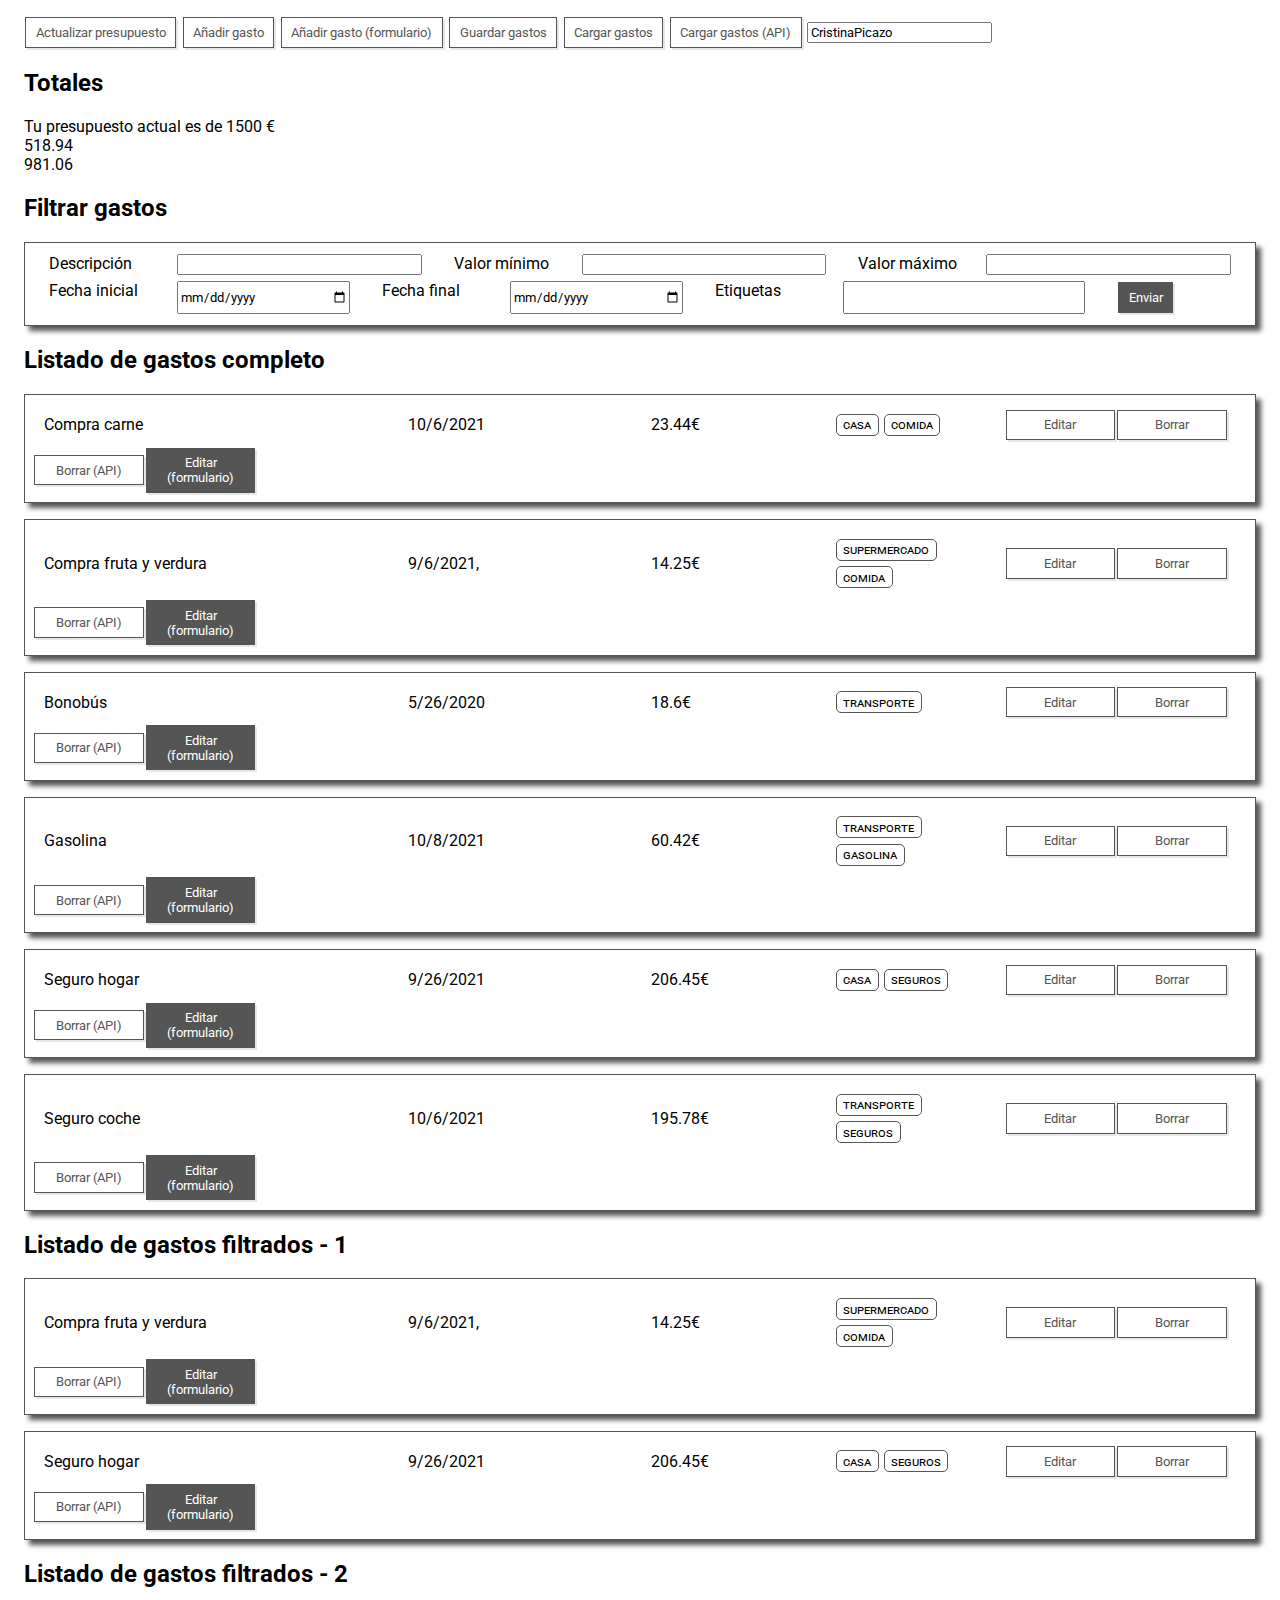
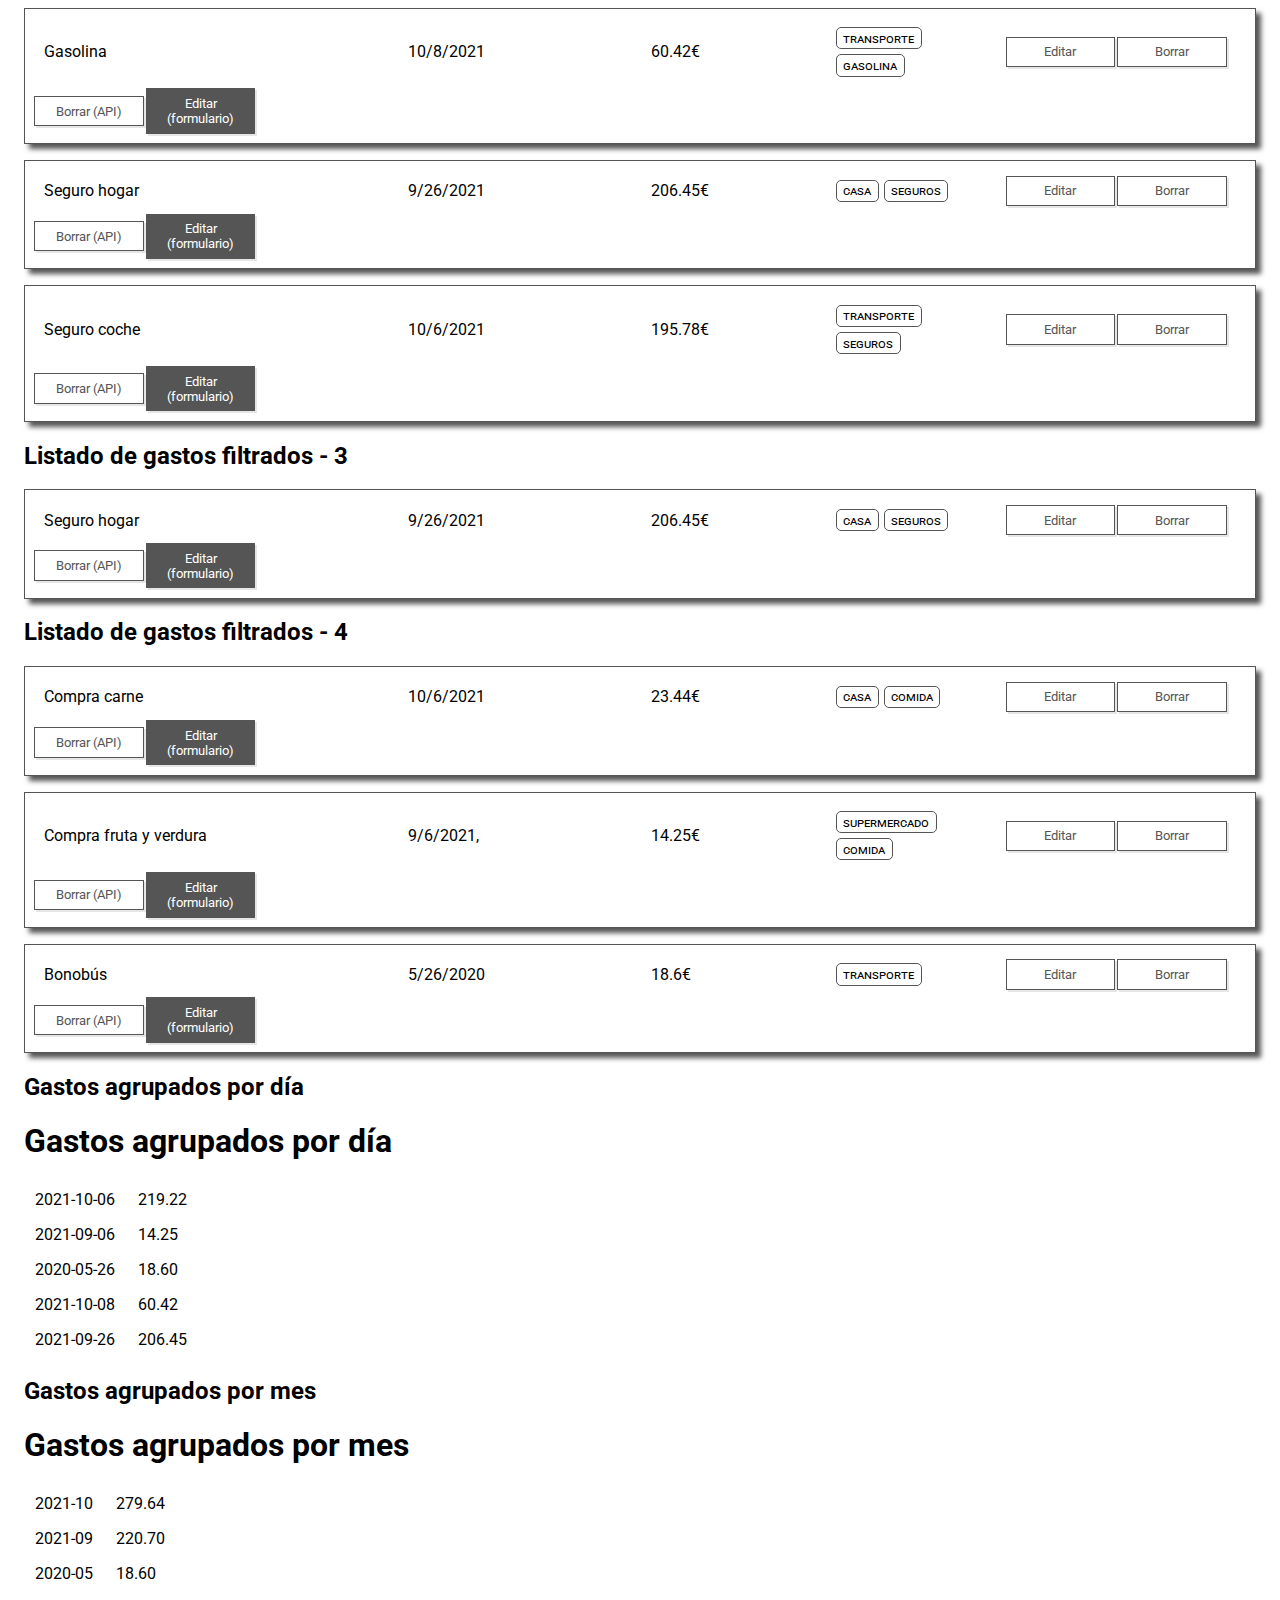
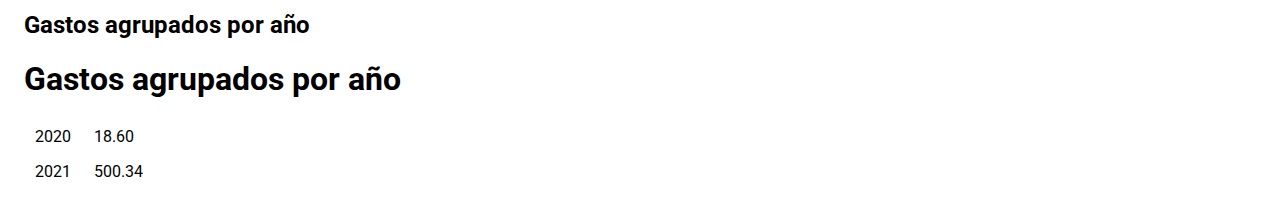
<file: index.html>
<!DOCTYPE html>
<html lang="es">
  <head>
    <meta charset="utf-8" />
    <meta name="viewport" content="width=device-width, initial-scale=1" />
    <link rel="stylesheet" href="./css/estilos.css" />
    <title>Gestor de Presupuesto - Cristina Picazo Merlos</title>
  </head>

  <body>
    <div id="aplicacion">
      <div id="controlesprincipales">
        <button type="button" id="actualizarpresupuesto">
          Actualizar presupuesto
        </button>
        <button type="button" id="anyadirgasto">Añadir gasto</button>
        <button type="button" id="anyadirgasto-formulario">
          Añadir gasto (formulario)
        </button>
        <button type="button" id="guardar-gastos">Guardar gastos</button>
        <button type="button" id="cargar-gastos">Cargar gastos</button>
        <button type="button" id="cargar-gastos-api">
          Cargar gastos (API)
        </button>
        <input type="text" id="nombre_usuario" value="CristinaPicazo" />
      </div>
      <h2>Totales</h2>
      <div id="presupuesto"></div>

      <div id="gastos-totales"></div>

      <div id="balance-total"></div>

      <div id="filtrar-gastos">
        <h2>Filtrar gastos</h2>
        <form id="formulario-filtrado">
          <div class="form-control">
            <label for="formulario-filtrado-descripcion">Descripción</label>
            <input
              type="text"
              name="formulario-filtrado-descripcion"
              id="formulario-filtrado-descripcion"
            />
          </div>
          <div class="form-control">
            <label for="formulario-filtrado-valor-minimo">Valor mínimo</label>
            <input
              type="number"
              name="formulario-filtrado-valor-minimo"
              id="formulario-filtrado-valor-minimo"
              step="0.01"
            />
          </div>
          <div class="form-control">
            <label for="formulario-filtrado-valor-maximo">Valor máximo</label>
            <input
              type="number"
              name="formulario-filtrado-valor-maximo"
              id="formulario-filtrado-valor-maximo"
              step="0.01"
            />
          </div>
          <div class="form-control">
            <label for="formulario-filtrado-fecha-desde">Fecha inicial</label>
            <input
              type="date"
              name="formulario-filtrado-fecha-desde"
              id="formulario-filtrado-fecha-desde"
            />
          </div>
          <div class="form-control">
            <label for="formulario-filtrado-fecha-hasta">Fecha final</label>
            <input
              type="date"
              name="formulario-filtrado-fecha-hasta"
              id="formulario-filtrado-fecha-hasta"
            />
          </div>
          <div class="form-control">
            <label for="formulario-filtrado-etiquetas-tiene">Etiquetas</label>
            <input
              type="text"
              name="formulario-filtrado-etiquetas-tiene"
              id="formulario-filtrado-etiquetas-tiene"
            />
          </div>
          <div class="form-control">
            <button type="submit">Enviar</button>
          </div>
        </form>
      </div>

      <h2>Listado de gastos completo</h2>
      <div id="listado-gastos-completo"></div>

      <h2>Listado de gastos filtrados - 1</h2>
      <div id="listado-gastos-filtrado-1"></div>

      <h2>Listado de gastos filtrados - 2</h2>
      <div id="listado-gastos-filtrado-2"></div>

      <h2>Listado de gastos filtrados - 3</h2>
      <div id="listado-gastos-filtrado-3"></div>

      <h2>Listado de gastos filtrados - 4</h2>
      <div id="listado-gastos-filtrado-4"></div>

      <h2>Gastos agrupados por día</h2>
      <div id="agrupacion-dia"></div>

      <h2>Gastos agrupados por mes</h2>
      <div id="agrupacion-mes"></div>

      <h2>Gastos agrupados por año</h2>
      <div id="agrupacion-anyo"></div>
    </div>
    <template id="formulario-template">
      <form>
        <div class="form-control">
          <label for="descripcion">Descripción</label>
          <input type="text" name="descripcion" id="descripcion" />
        </div>
        <div class="form-control">
          <label for="valor">Valor</label>
          <input type="number" step="0.01" name="valor" id="valor" />
        </div>
        <div class="form-control">
          <label for="fecha">Fecha</label>
          <input type="date" name="fecha" id="fecha" />
        </div>
        <div class="form-control">
          <label for="etiquetas">Etiquetas</label>
          <input type="text" name="etiquetas" id="etiquetas" />
        </div>
        <button type="submit">Enviar</button>
        <button class="cancelar" type="button">Cancelar</button>
        <button type="button" class="gasto-enviar-api">Enviar (API)</button>
      </form>
    </template>
    <script type="module" src="./js/generarDatosEstaticos.js"></script>
  </body>
</html>
</file>
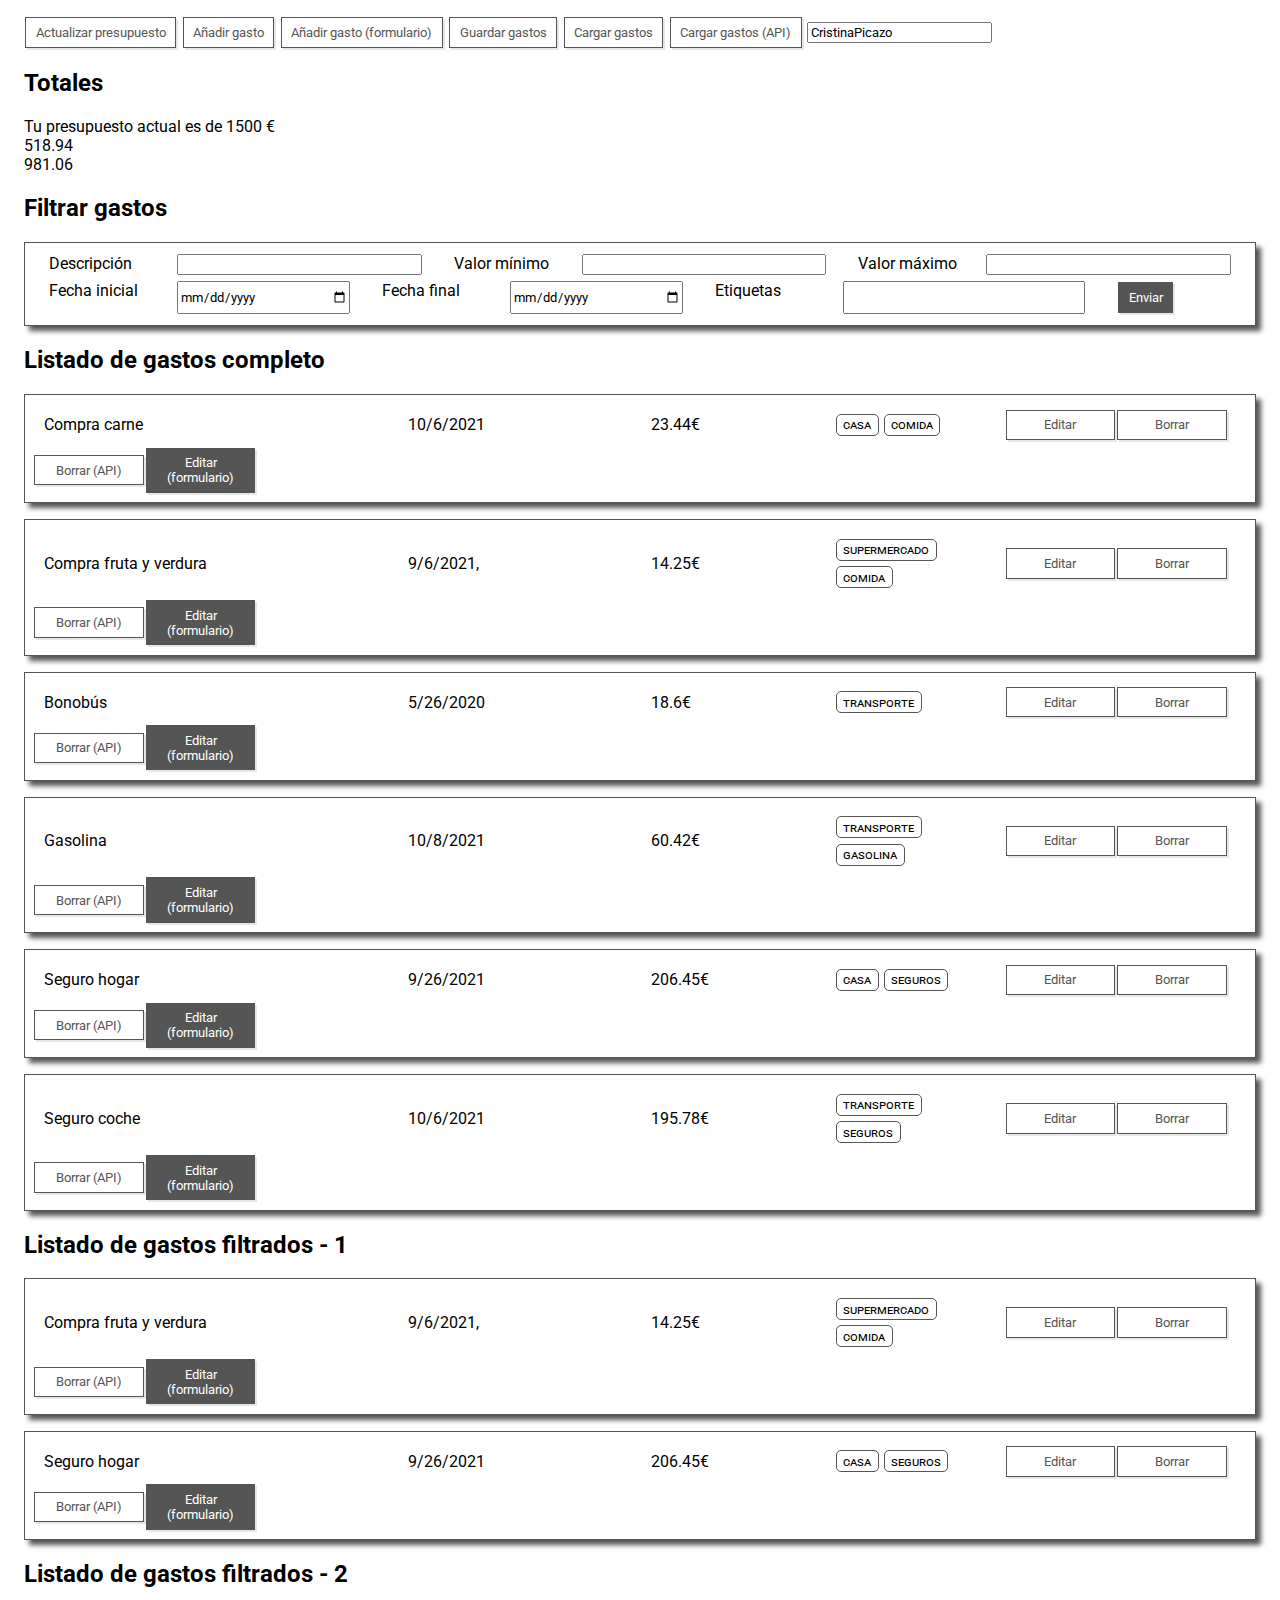
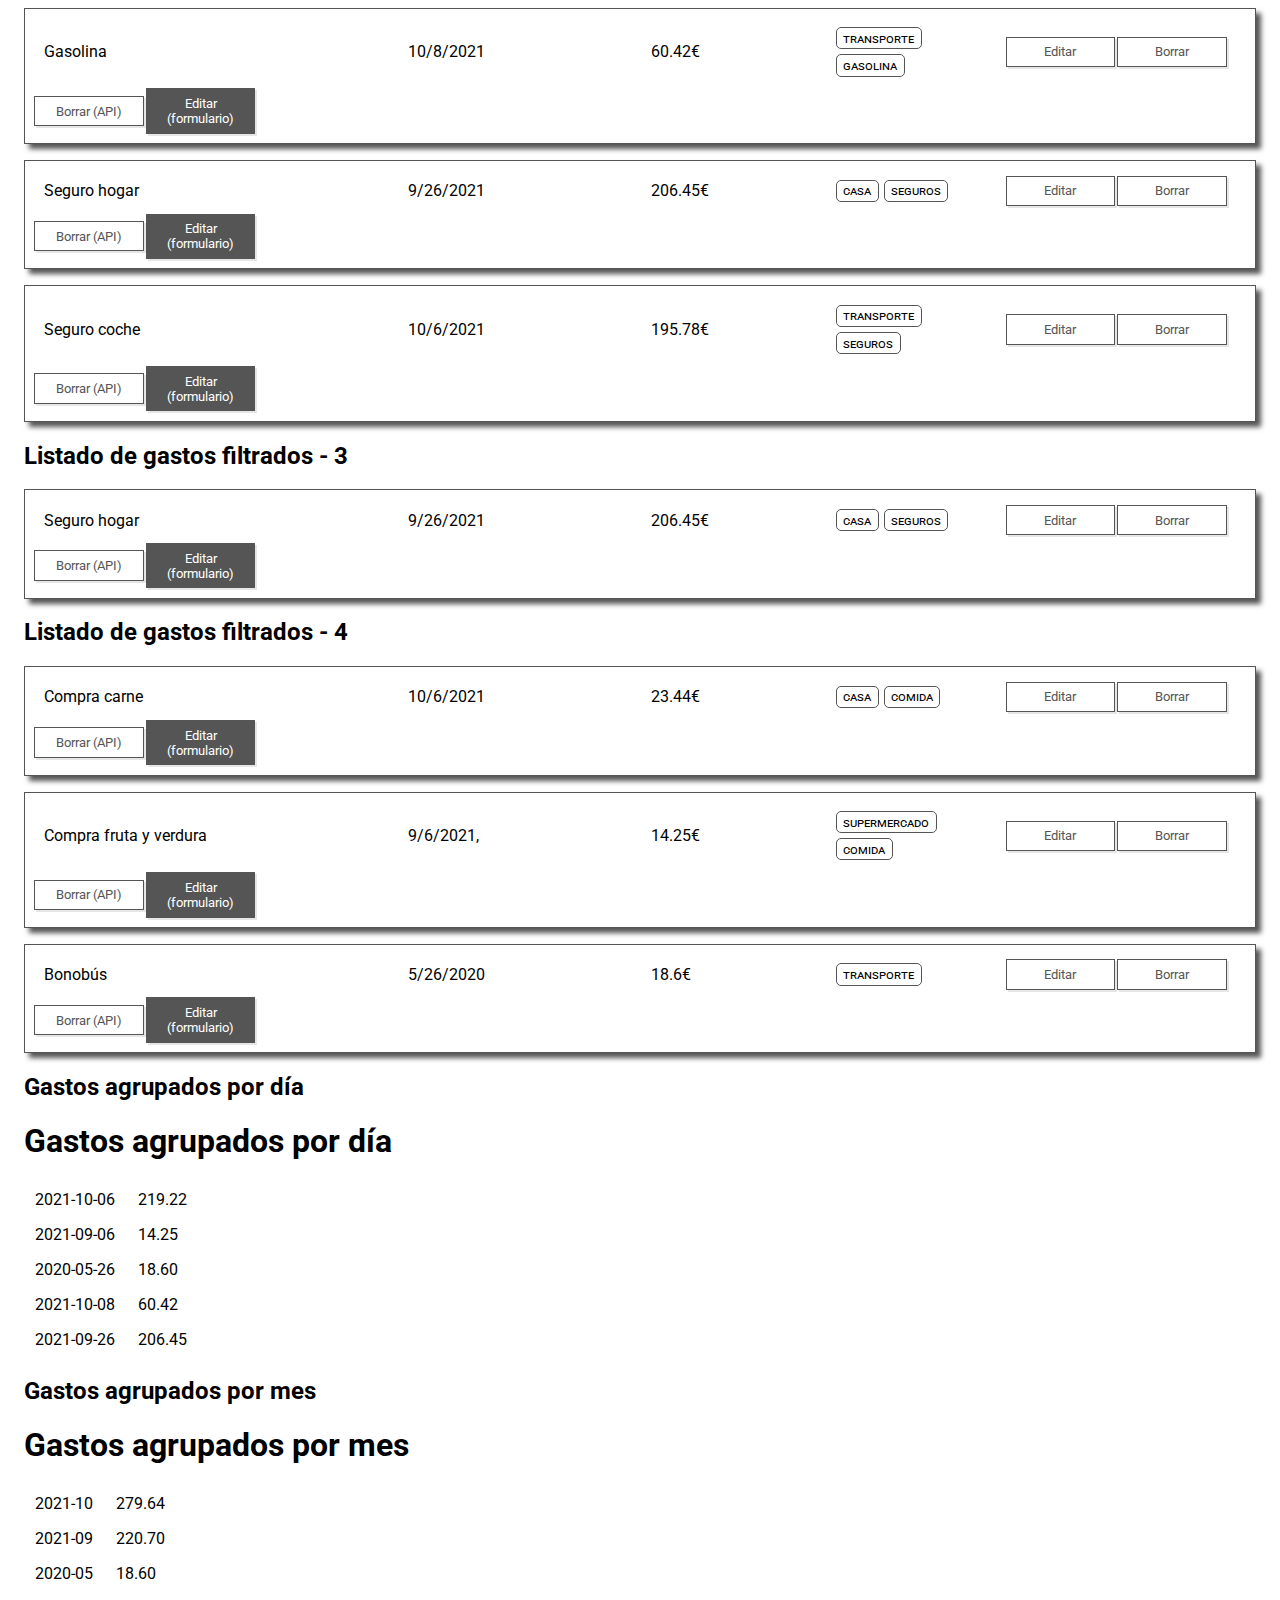
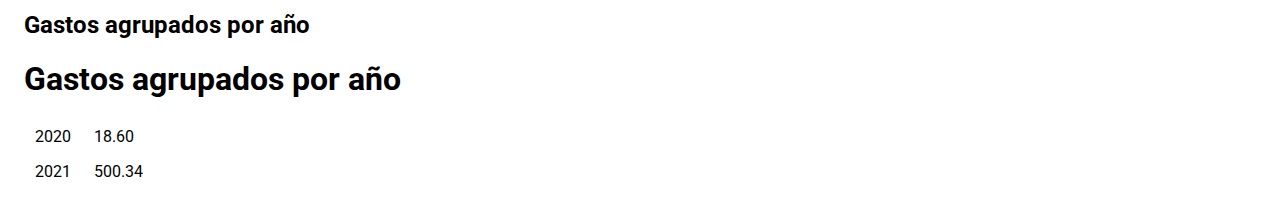
<file: interaccionHTML.html>
<!DOCTYPE html>
<html lang="es">
  <head>
    <meta charset="utf-8" />
    <meta name="viewport" content="width=device-width, initial-scale=1" />
    <link rel="stylesheet" href="./css/estilos.css" />
    <title>Gestor de Presupuesto - Cristina Picazo Merlos</title>
  </head>

  <body>
    <div id="aplicacion">
      <div id="controlesprincipales">
        <button type="button" id="actualizarpresupuesto">
          Actualizar presupuesto
        </button>
        <button type="button" id="anyadirgasto">Añadir gasto</button>
        <button type="button" id="anyadirgasto-formulario">
          Añadir gasto (formulario)
        </button>
        <button type="button" id="guardar-gastos">Guardar gastos</button>
        <button type="button" id="cargar-gastos">Cargar gastos</button>
        <button type="button" id="cargar-gastos-api">
          Cargar gastos (API)
        </button>
        <input type="text" id="nombre_usuario" value="CristinaPicazo" />
      </div>
      <h2>Totales</h2>
      <div id="presupuesto"></div>

      <div id="gastos-totales"></div>

      <div id="balance-total"></div>

      <div id="filtrar-gastos">
        <h2>Filtrar gastos</h2>
        <form id="formulario-filtrado">
          <div class="form-control">
            <label for="formulario-filtrado-descripcion">Descripción</label>
            <input
              type="text"
              name="formulario-filtrado-descripcion"
              id="formulario-filtrado-descripcion"
            />
          </div>
          <div class="form-control">
            <label for="formulario-filtrado-valor-minimo">Valor mínimo</label>
            <input
              type="number"
              name="formulario-filtrado-valor-minimo"
              id="formulario-filtrado-valor-minimo"
              step="0.01"
            />
          </div>
          <div class="form-control">
            <label for="formulario-filtrado-valor-maximo">Valor máximo</label>
            <input
              type="number"
              name="formulario-filtrado-valor-maximo"
              id="formulario-filtrado-valor-maximo"
              step="0.01"
            />
          </div>
          <div class="form-control">
            <label for="formulario-filtrado-fecha-desde">Fecha inicial</label>
            <input
              type="date"
              name="formulario-filtrado-fecha-desde"
              id="formulario-filtrado-fecha-desde"
            />
          </div>
          <div class="form-control">
            <label for="formulario-filtrado-fecha-hasta">Fecha final</label>
            <input
              type="date"
              name="formulario-filtrado-fecha-hasta"
              id="formulario-filtrado-fecha-hasta"
            />
          </div>
          <div class="form-control">
            <label for="formulario-filtrado-etiquetas-tiene">Etiquetas</label>
            <input
              type="text"
              name="formulario-filtrado-etiquetas-tiene"
              id="formulario-filtrado-etiquetas-tiene"
            />
          </div>
          <div class="form-control">
            <button type="submit">Enviar</button>
          </div>
        </form>
      </div>

      <h2>Listado de gastos completo</h2>
      <div id="listado-gastos-completo"></div>

      <h2>Listado de gastos filtrados - 1</h2>
      <div id="listado-gastos-filtrado-1"></div>

      <h2>Listado de gastos filtrados - 2</h2>
      <div id="listado-gastos-filtrado-2"></div>

      <h2>Listado de gastos filtrados - 3</h2>
      <div id="listado-gastos-filtrado-3"></div>

      <h2>Listado de gastos filtrados - 4</h2>
      <div id="listado-gastos-filtrado-4"></div>

      <h2>Gastos agrupados por día</h2>
      <div id="agrupacion-dia"></div>

      <h2>Gastos agrupados por mes</h2>
      <div id="agrupacion-mes"></div>

      <h2>Gastos agrupados por año</h2>
      <div id="agrupacion-anyo"></div>
    </div>
    <template id="formulario-template">
      <form>
        <div class="form-control">
          <label for="descripcion">Descripción</label>
          <input type="text" name="descripcion" id="descripcion" />
        </div>
        <div class="form-control">
          <label for="valor">Valor</label>
          <input type="number" step="0.01" name="valor" id="valor" />
        </div>
        <div class="form-control">
          <label for="fecha">Fecha</label>
          <input type="date" name="fecha" id="fecha" />
        </div>
        <div class="form-control">
          <label for="etiquetas">Etiquetas</label>
          <input type="text" name="etiquetas" id="etiquetas" />
        </div>
        <button type="submit">Enviar</button>
        <button class="cancelar" type="button">Cancelar</button>
        <button type="button" class="gasto-enviar-api">Enviar (API)</button>
      </form>
    </template>
    <script type="module" src="./js/generarDatosEstaticos.js"></script>
    <!-- <script src="./js/gestionPresupuestoWeb.js"></script> -->

    <!--
             TODO: Cargar el script js/generarDatosEstaticos.js

             Cargar script al final para que se haya cargado todo el HTML previo.
             El script se debe cargar con el atributo type="module" porque vamos a utilizar "import"
             https://es.javascript.info/modules-intro#que-es-un-modulo
        -->
  </body>
</html>
</file>
<file: css/estilos.css>
@import url("https://fonts.googleapis.com/css2?family=Roboto:wght@300&display=swap");

* {
  box-sizing: border-box;
  font-family: "Roboto", sans-serif;
}

#aplicacion {
  margin: 1em;
}

form,
.gasto {
  margin: 1em 0;
  box-shadow: 5px 5px 5px #555555;
  border: 1px solid #555555;
  padding: 0.5em;
}

.form-control {
  margin: 0.5em 0;
}

.form-control label {
  width: 100%;
}

.form-control input {
  width: 100%;
}

button {
  border: 1px solid #555555;
  padding: 0.5em 0.7em;
  margin: 0.1em 0.1em;
  color: #555555;
  background-color: white;
  box-shadow: 2px 2px #e6e6e6;
}

button:hover {
  border: 1px solid #888888;
  color: #888888;
}

button:active:enabled {
  box-shadow: none;
  transform: translateY(2px);
}

button[type="submit"],
button.gasto-editar-formulario {
  background-color: #555555;
  color: white;
}

button[type="submit"]:hover,
button.gasto-editar-formulario:hover {
  background-color: #888888;
  color: white;
}

button:disabled,
button:disabled:hover {
  cursor: not-allowed;
  border-color: #999999;
  background-color: #999999;
  box-shadow: none;
}

.gasto-etiquetas-etiqueta {
  font-size: 0.8em;
  font-variant: small-caps;
  margin: 0.2em;
  display: inline-block;
  border: 1px solid #555555;
  padding: 0.2em 0.5em;
  border-radius: 5px;
  cursor: pointer;
  position: relative;
}

.gasto-etiquetas-etiqueta:hover {
  color: red;
  border: 1px solid red;
  text-decoration: line-through;
}

.gasto-valor:after {
  content: "€";
}

/* Formulario filtrado */
#formulario-filtrado {
  display: flex;
  flex-wrap: wrap;
}

#formulario-filtrado .form-control {
  flex: 1 1 auto;
  margin: 0.2em 1em;
}

#formulario-filtrado #formulario-filtrado-error {
  flex: 1 1 100%;
  color: red;
}

/* Pantallas grandes */
@media screen and (min-width: 600px) {
  .form-control {
    display: flex;
  }

  .form-control label {
    flex: 0 0 8em;
  }

  .form-control input {
    flex: 1;
  }

  .gasto,
  .agrupacion-dato {
    display: flex;
    align-items: center;
    flex-wrap: wrap;
  }

  .gasto > div {
    padding: 0.5em 0.7em;
  }

  .agrupacion-dato > span {
    padding: 0.5em 0.7em;
  }

  .gasto .gasto-descripcion {
    flex: 0 0 30%;
  }

  .gasto .gasto-fecha {
    flex: 0 0 20%;
  }

  .gasto .gasto-valor {
    flex: 0 0 15%;
  }

  .gasto .gasto-etiquetas {
    flex: 0 0 15%;
  }

  .gasto button {
    flex: 0 0 9%;
  }

  .gasto form {
    flex: 1;
  }
}
</file>
